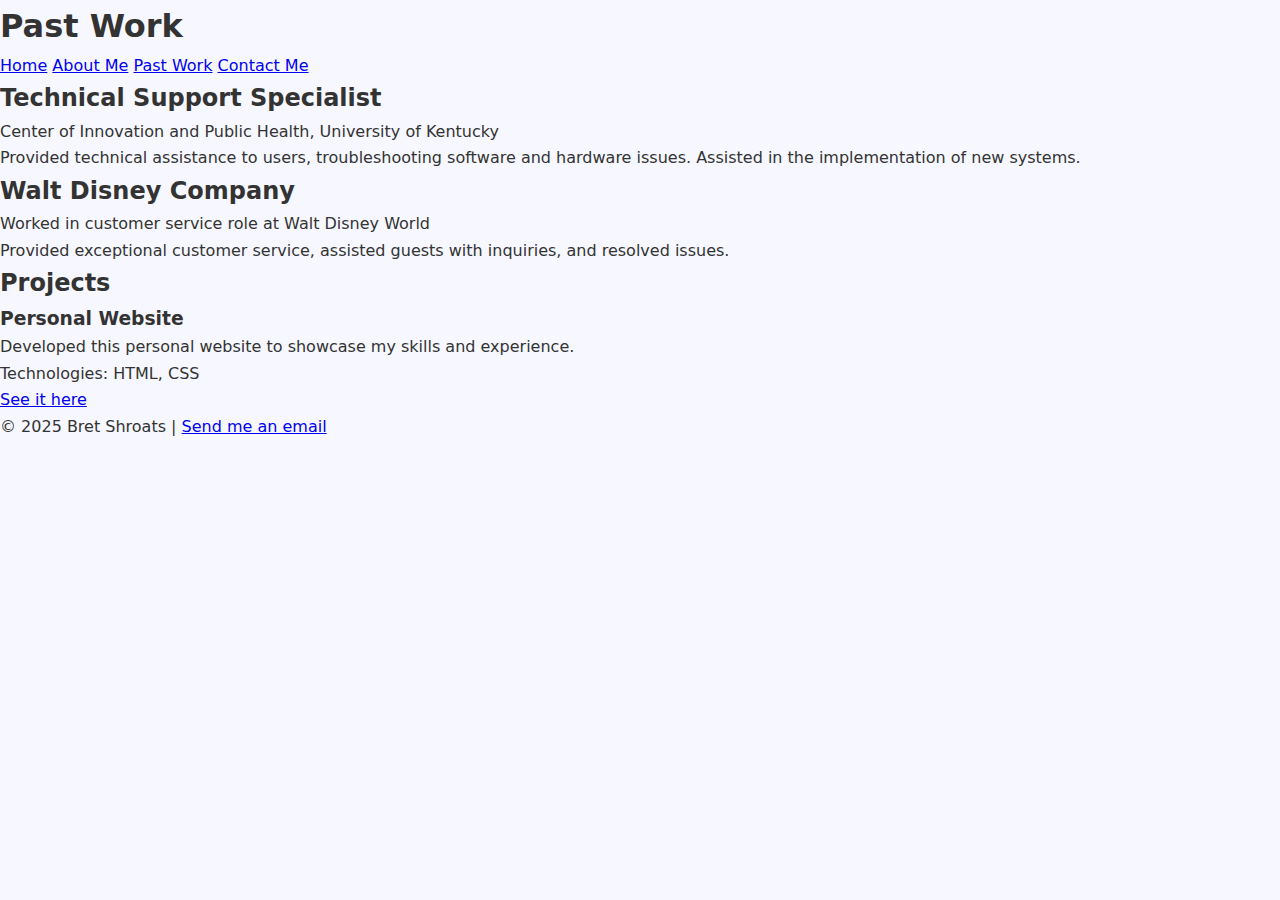
<file: past-work.html>
<!DOCTYPE html>
<html lang="en">
<head>
    <meta charset="utf-8">
    <title>Bret Shroats - Past Work</title>
    <meta name="viewport" content="width=device-width, initial-scale=1">
    <link href="personal.css" rel="stylesheet">
</head>
<body>
    <h1>Past Work</h1>

    <div class="topnav">
        <a href="index.html">Home</a>
        <a href="about.html">About Me</a>
        <a class="active" href="past-work.html">Past Work</a>
        <a href="contact.html">Contact Me</a>
    </div>

    <div class="work-container">  <section class="work-item">
            <h2>Technical Support Specialist</h2>
            <p>
                Center of Innovation and Public Health, University of Kentucky
            </p>
            <p>
                Provided technical assistance to users, troubleshooting software and hardware issues. Assisted in the implementation of new systems.
            </p>
            </section>

        <section class="work-item">
            <h2>Walt Disney Company</h2>
            <p>
                Worked in customer service role at Walt Disney World
            </p>
            <p>
                Provided exceptional customer service, assisted guests with inquiries, and resolved issues.
            </p>
            </section>

        <h2>Projects</h2>

        <section class = "project-item">
          <h3>Personal Website</h3>
          <p>Developed this personal website to showcase my skills and experience.</p>
          <p>Technologies: HTML, CSS</p>
          <a href = "index.html">See it here</a>
        </section>

        </div>

        <footer>
            &copy; 2025 Bret Shroats | <a href="mailto:bshroats5@gmail.com">Send me an email</a>
        </footer>
</body>
</html>
</file>
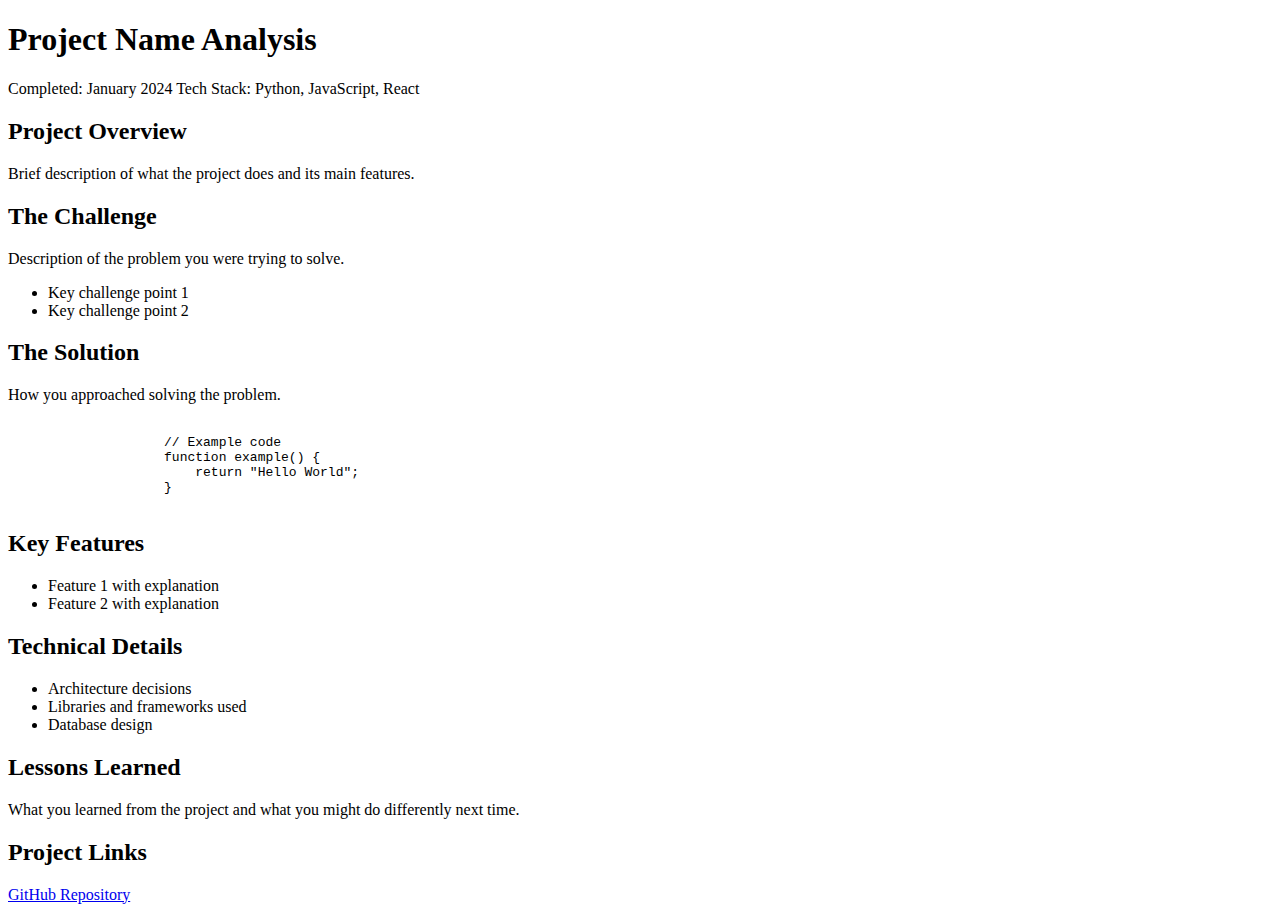
<file: project-analysis/project2-analysis.html>
<!DOCTYPE html>
<html lang="en">
<head>
    <!-- Same head section as your other pages -->
    <title>Project Analysis | Project Name</title>
</head>
<body>
    <!-- Same header as your other pages -->
    
    <main class="container py-5">
        <div class="project-analysis">
            <!-- Project Header -->
            <header class="project-header mb-5">
                <h1>Project Name Analysis</h1>
                <div class="project-meta">
                    <span class="date">Completed: January 2024</span>
                    <span class="tech-stack">Tech Stack: Python, JavaScript, React</span>
                </div>
            </header>

            <!-- Project Overview -->
            <section class="analysis-section">
                <h2>Project Overview</h2>
                <p>Brief description of what the project does and its main features.</p>
            </section>

            <!-- Challenge -->
            <section class="analysis-section">
                <h2>The Challenge</h2>
                <p>Description of the problem you were trying to solve.</p>
                <ul>
                    <li>Key challenge point 1</li>
                    <li>Key challenge point 2</li>
                </ul>
            </section>

            <!-- Solution -->
            <section class="analysis-section">
                <h2>The Solution</h2>
                <p>How you approached solving the problem.</p>
                <!-- You can include code snippets -->
                <pre><code>
                    // Example code
                    function example() {
                        return "Hello World";
                    }
                </code></pre>
            </section>

            <!-- Key Features -->
            <section class="analysis-section">
                <h2>Key Features</h2>
                <ul>
                    <li>Feature 1 with explanation</li>
                    <li>Feature 2 with explanation</li>
                </ul>
            </section>

            <!-- Technical Details -->
            <section class="analysis-section">
                <h2>Technical Details</h2>
                <ul>
                    <li>Architecture decisions</li>
                    <li>Libraries and frameworks used</li>
                    <li>Database design</li>
                </ul>
            </section>

            <!-- Lessons Learned -->
            <section class="analysis-section">
                <h2>Lessons Learned</h2>
                <p>What you learned from the project and what you might do differently next time.</p>
            </section>

            <!-- Links -->
            <section class="analysis-section">
                <h2>Project Links</h2>
                <div class="project-links">
                    <!--<a href="[Live Demo URL]" class="btn btn-primary" target="_blank">View Live Demo</a> -->
                    <a href="[GitHub Repo URL]" class="btn btn-secondary" target="_blank">GitHub Repository</a>
                </div>
            </section>
        </div>
    </main>

    <!-- Same footer as your other pages -->
</body>
</html>
</file>
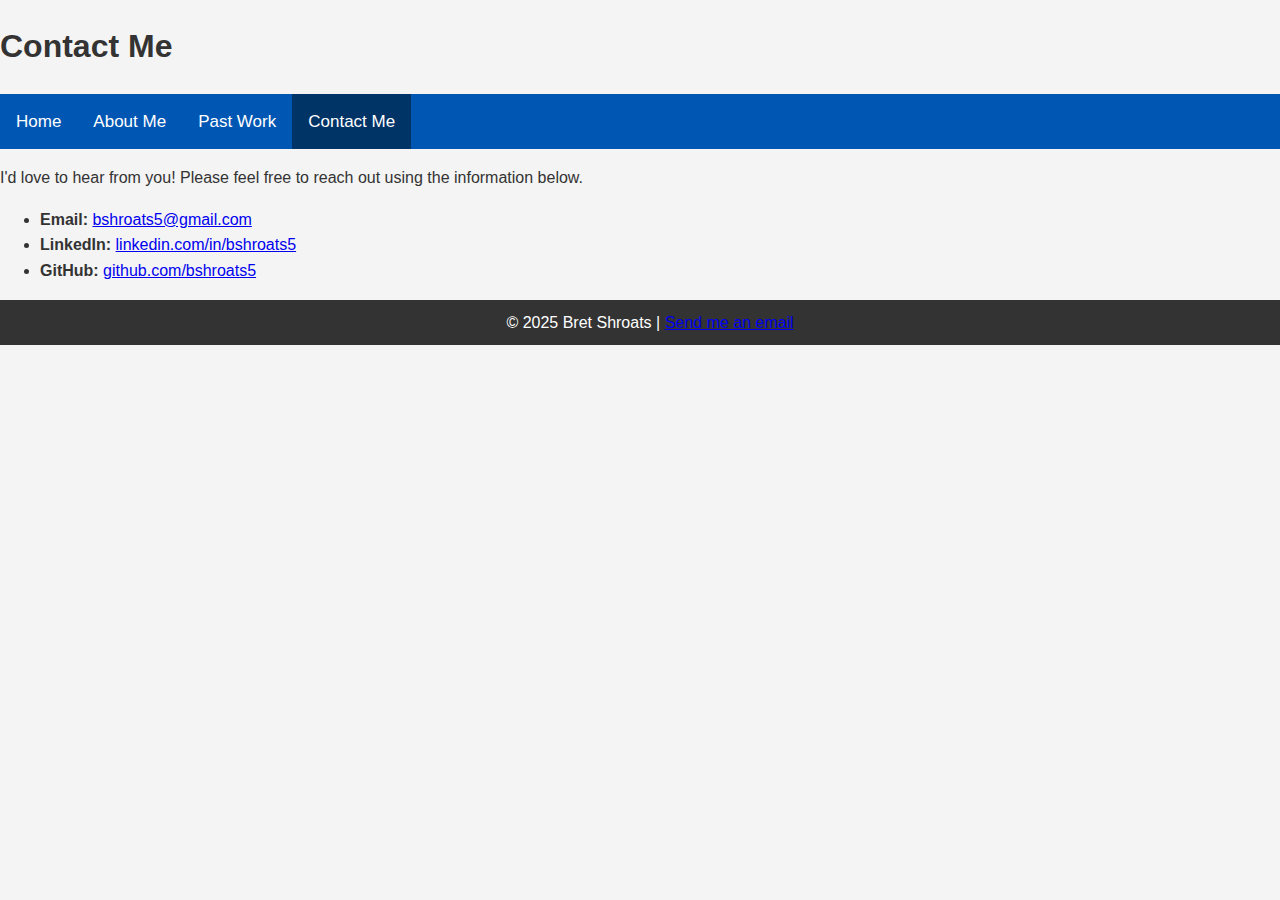
<file: templates/contact.html>
<!DOCTYPE html>
<html lang="en">
<head>
    <meta charset="utf-8">
    <title>Contact Bret Shroats</title>
    <meta name="viewport" content="width=device-width, initial-scale=1">
    <link href="personal.css" rel="stylesheet">
</head>
<body>
    <h1>Contact Me</h1>

    <div class="topnav">
        <a href="index.html">Home</a>
        <a href="about.html">About Me</a>
        <a href="past-work.html">Past Work</a>
        <a class="active" href="contact.html">Contact Me</a>
    </div>

    <div class="contact-container">
        <p>
            I'd love to hear from you!  Please feel free to reach out using the information below.
        </p>

        <ul>
            <li>
                <strong>Email:</strong> <a href="mailto:bshroats5@gmail.com">bshroats5@gmail.com</a>
            </li>
            <li>
                <strong>LinkedIn:</strong> <a href="[YOUR LINKEDIN PROFILE URL]">linkedin.com/in/bshroats5</a>  </li>
            <li>
                <strong>GitHub:</strong> <a href="[YOUR GITHUB PROFILE URL]">github.com/bshroats5</a>    </li>
            </ul>

        </div>

        <footer>
            &copy; 2025 Bret Shroats | <a href="mailto:bshroats5@gmail.com">Send me an email</a>
        </footer>
</body>
</html>
</file>
<file: personal.css>
/* 1. CSS Reset / Normalize */
*,
*::before,
*::after {
box-sizing: border-box;
margin: 0;
padding: 0;
}


/* ── 2. Base styles ──────────────────────────────────────── */
body{
    font-family:"Poppins",system-ui,-apple-system,BlinkMacSystemFont,
                "Segoe UI",Roboto,"Helvetica Neue",Arial,sans-serif;
    color:#333;
    background:#f7f8ff;         /* very subtle violet tint like the screenshot */
    line-height:1.65;

    /* let footer stick to bottom without flex-box hacks */
    min-height:100vh;
    display:flex;
    flex-direction:column;
}

/* ── 3. Header / nav ─────────────────────────────────────── */
.site-header{
    background:#fff;
    border-bottom:1px solid #e9e9e9;
    position:sticky; top:0;     /* stays visible when you scroll */
    z-index:10;
}
.header-inner{
    max-width:1200px;
    margin:0 auto;
    padding:20px 32px;

    display:flex;
    justify-content:space-between;
    align-items:center;
}
.logo{
    font-size:26px;
    font-weight:700;
    letter-spacing:.2px;
}
.main-nav{
    display:flex;
    gap:28px;
    font-size:14px;
    font-weight:500;
}
.main-nav a{
    color:#666;
    text-decoration:none;
    transition:color .25s;
    letter-spacing:.5px;
}
.main-nav a:hover,
.main-nav a.active{
    color:#000;
}
.main-nav a.pill{
    padding:6px 20px;
    border:2px solid #6c9cff;
    border-radius:1000px;
    color:#6c9cff;
}
.main-nav a.pill:hover{
    background:#6c9cff;
    color:#fff;
}

/* ── 4. Hero section ─────────────────────────────────────── */
.hero{
    flex:1;                     /* push footer to bottom */
    display:flex;
    align-items:center;
    padding:120px 0;            /* bigger breathing room like screenshot */
}
.hero-grid{
    max-width:1200px;
    margin:0 auto;
    padding:0 32px;

    display:grid;
    grid-template-columns:1fr 1fr;
    gap:72px;
    align-items:center;
}
.hero-text .small{
    font-size:18px;
    margin-bottom:8px;
    color:#666;
}
.hero-text .big{
    font-size:46px;
    font-weight:700;
    line-height:1.15;
    margin-bottom:20px;
}
.tagline{
    font-size:18px;
    color:#666;
    max-width:28ch;
    margin-bottom:40px;
}
/* gradient button like the screenshot */
.btn{
    display:inline-block;
    padding:12px 32px;
    font-size:14px;
    font-weight:600;
    border-radius:6px;
    color:#fff;
    text-decoration:none;
    background:linear-gradient(135deg,#8e9bff 0%,#67caff 100%);
    transition:filter .25s;
}
.btn:hover{ filter:brightness(.9); }

/* ── 5. Portrait ─────────────────────────────────────────── */
.hero-image{ display:flex; justify-content:center; }
.portrait{
    width:100%;
    max-width:350px;
    border-radius:8px;
    box-shadow:0 8px 32px rgba(0,0,0,.12);
    height:auto;
}

/* ── 6. Footer ───────────────────────────────────────────── */
.site-footer{
    font-size:14px;
    color:#666;
    background:#fafafa;
    text-align:center;
    padding:28px 0;
}
.site-footer a{
    color:#6c9cff;
    text-decoration:none;
}
.site-footer a:hover{ text-decoration:underline; }

/* ── 7. Responsive tweaks ───────────────────────────────── */
@media(max-width:768px){
    .header-inner{ flex-direction:column; gap:18px; }
    .main-nav{ flex-wrap:wrap; justify-content:center; }

    .hero-grid{
        grid-template-columns:1fr;
        text-align:center;
    }
    .hero-image{ order:-1; margin-bottom:40px; }
    .portrait{ max-width:260px; }
    .hero-text .big{ font-size:38px; }
}
</file>
<file: templates/personal.css>
body {
    background-color: #f4f4f4; /* Light gray background */
    color: #333; /* Dark gray text */
    font-family: Arial, Helvetica, sans-serif;
    margin: 0; /* Reset default margins */
    padding: 0;
    line-height: 1.6;
}

.topnav {
    background-color: #0056b3; /* Darker blue */
    overflow: hidden;
}

.topnav a {
    float: left;
    color: white;
    text-align: center;
    padding: 14px 16px;
    text-decoration: none;
    font-size: 17px;
}

.topnav a:hover {
    background-color: #003366; /* Even darker blue */
    color: white;
}

.topnav a.active {
    background-color: #003366;
    color: white;
}

img {
    max-width: 100%; /* Responsive images */
    height: auto;
    display: block;
    margin: 0 auto; /* Center images */
    padding: 10px;
}

/* Example of Flexbox layout */
.container {
    display: flex;
    justify-content: center; /* Center content horizontally */
    align-items: center;   /* Center content vertically */
    min-height: 80vh;      /* At least 80% of the viewport height */
}

footer {
    background-color: #333;
    color: white;
    text-align: center;
    padding: 10px;
    position: relative; /* Changed from absolute to relative, adjust as needed */
    bottom: 0;
    width: 100%;
}
</file>
